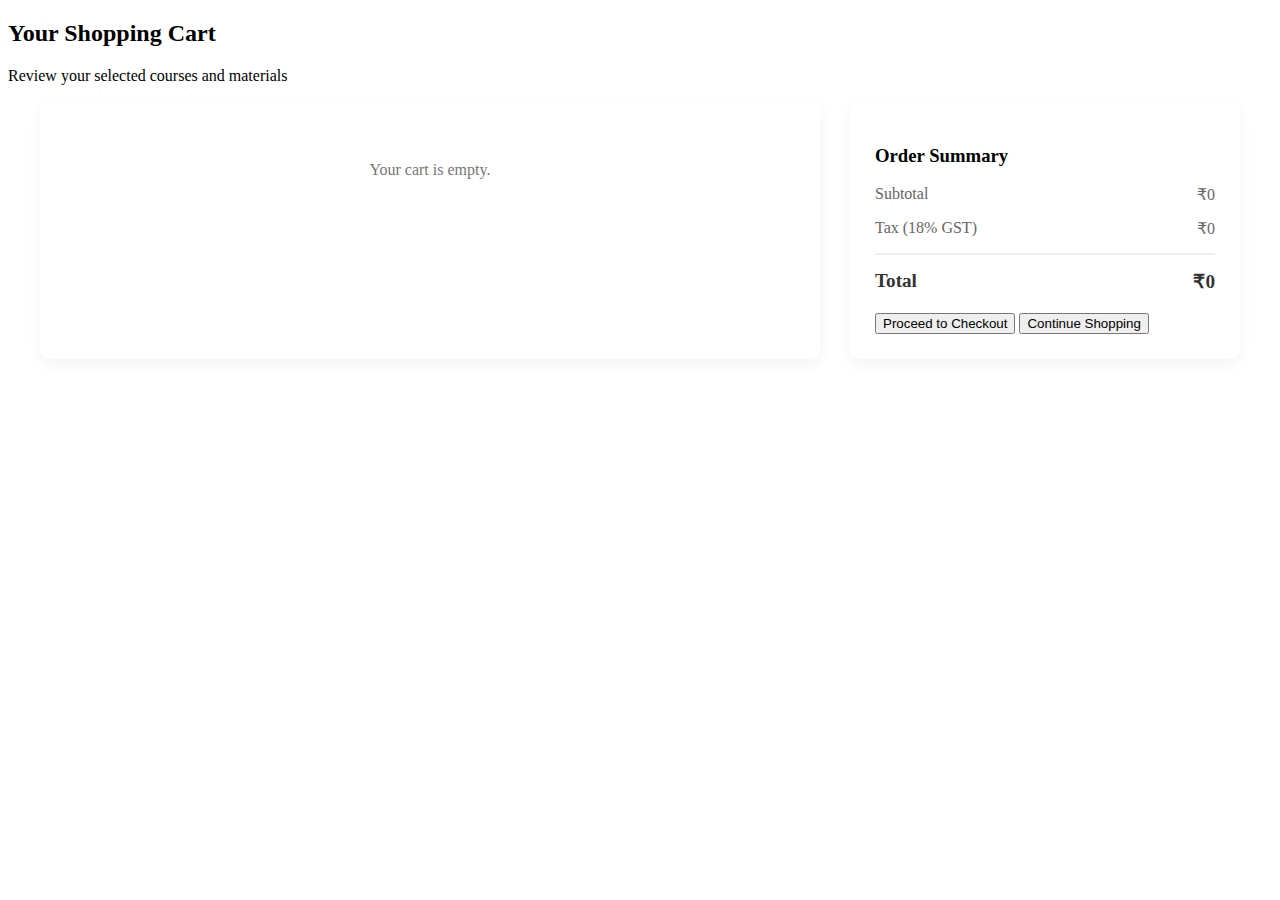
<file: foraddtocart.html>
<!DOCTYPE html>
<html lang="en"><head><link rel="stylesheet" href="addtocart.css"></head>
<section id="cart-page">
    <div class="container">
        <div class="section-header">
            <h2>Your Shopping Cart</h2>
            <p>Review your selected courses and materials</p>
        </div>

        <div class="cart-container">
            <div class="cart-items" id="cartItemsContainer">
                <div class="empty-cart-msg">Your cart is empty.</div>
            </div>

            <div class="cart-summary">
                <h3>Order Summary</h3>
                <div class="summary-row">
                    <span>Subtotal</span>
                    <span id="cartSubtotal">₹0</span>
                </div>
                <div class="summary-row">
                    <span>Tax (18% GST)</span>
                    <span id="cartTax">₹0</span>
                </div>
                <div class="summary-total">
                    <span>Total</span>
                    <span id="cartTotal">₹0</span>
                </div>
                <button onclick="checkout()" class="btn btn-primary btn-full" style="margin-top: 20px;">Proceed to Checkout</button>
                <button onclick="showSection('shop')" class="btn btn-outline btn-full" style="margin-top: 10px;">Continue Shopping</button>
            </div>
        </div>
    </div>
</section>
</html>
</file>
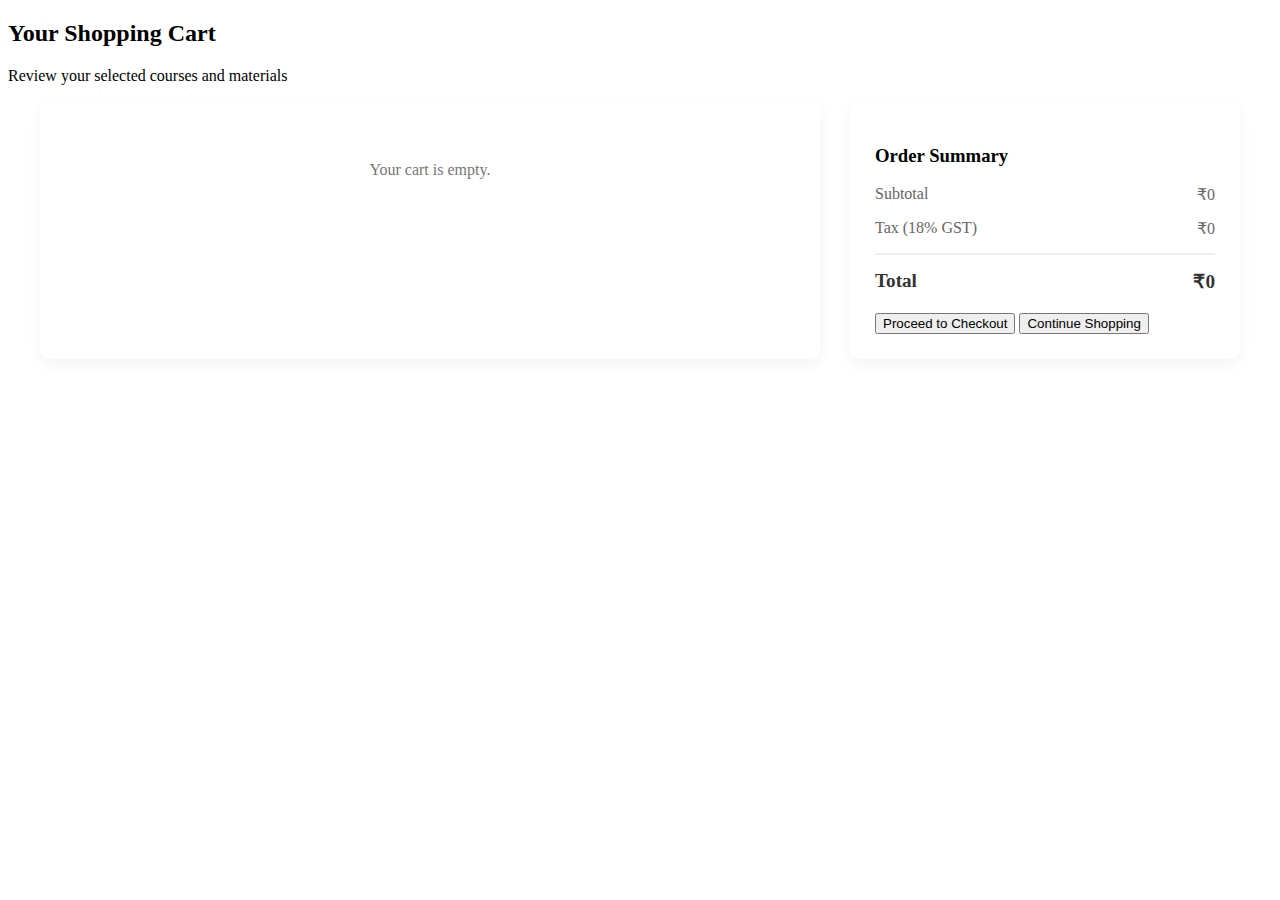
<file: h.html>
<!DOCTYPE html>
<html lang="en"><head><link rel="stylesheet" href="o.css"></head>
<section id="cart-page">
    <div class="container">
        <div class="section-header">
            <h2>Your Shopping Cart</h2>
            <p>Review your selected courses and materials</p>
        </div>

        <div class="cart-container">
            <div class="cart-items" id="cartItemsContainer">
                <div class="empty-cart-msg">Your cart is empty.</div>
            </div>

            <div class="cart-summary">
                <h3>Order Summary</h3>
                <div class="summary-row">
                    <span>Subtotal</span>
                    <span id="cartSubtotal">₹0</span>
                </div>
                <div class="summary-row">
                    <span>Tax (18% GST)</span>
                    <span id="cartTax">₹0</span>
                </div>
                <div class="summary-total">
                    <span>Total</span>
                    <span id="cartTotal">₹0</span>
                </div>
                <button onclick="checkout()" class="btn btn-primary btn-full" style="margin-top: 20px;">Proceed to Checkout</button>
                <button onclick="showSection('shop')" class="btn btn-outline btn-full" style="margin-top: 10px;">Continue Shopping</button>
            </div>
        </div>
    </div>
</section>
</html>
</file>
<file: addtocart.css>
.cart-container {
    display: grid;
    grid-template-columns: 2fr 1fr; 
    gap: 30px;
    max-width: 1200px;
    margin: 0 auto;
}

.cart-items {
    background: white;
    padding: 20px;
    border-radius: 10px;
    box-shadow: 0 5px 15px rgba(0,0,0,0.05);
}

.cart-item {
    display: flex;
    align-items: center;
    border-bottom: 1px solid #eee;
    padding: 15px 0;
}

.cart-item img {
    width: 80px;
    height: 60px;
    object-fit: cover;
    border-radius: 5px;
    margin-right: 20px;
}

.cart-item-details {
    flex-grow: 1;
}

.cart-item-title {
    font-weight: bold;
    color: #333;
    margin-bottom: 5px;
}

.cart-item-price {
    color: #007bff; 
    font-weight: bold;
}

.remove-btn {
    color: #ff4757;
    cursor: pointer;
    font-size: 0.9rem;
    background: none;
    border: none;
    padding: 5px;
}

.remove-btn:hover {
    text-decoration: underline;
}

.cart-summary {
    background: white;
    padding: 25px;
    border-radius: 10px;
    box-shadow: 0 5px 15px rgba(0,0,0,0.05);
    height: fit-content;
}

.summary-row {
    display: flex;
    justify-content: space-between;
    margin-bottom: 15px;
    color: #666;
}

.summary-total {
    border-top: 2px solid #eee;
    padding-top: 15px;
    font-weight: bold;
    font-size: 1.2rem;
    color: #333;
    display: flex;
    justify-content: space-between;
}

.empty-cart-msg {
    text-align: center;
    padding: 40px;
    color: #777;
}

@media (max-width: 768px) {
    .cart-container {
        grid-template-columns: 1fr; 
    }
}
</file>
<file: o.css>
.cart-container {
    display: grid;
    grid-template-columns: 2fr 1fr; 
    gap: 30px;
    max-width: 1200px;
    margin: 0 auto;
}

.cart-items {
    background: white;
    padding: 20px;
    border-radius: 10px;
    box-shadow: 0 5px 15px rgba(0,0,0,0.05);
}

.cart-item {
    display: flex;
    align-items: center;
    border-bottom: 1px solid #eee;
    padding: 15px 0;
}

.cart-item img {
    width: 80px;
    height: 60px;
    object-fit: cover;
    border-radius: 5px;
    margin-right: 20px;
}

.cart-item-details {
    flex-grow: 1;
}

.cart-item-title {
    font-weight: bold;
    color: #333;
    margin-bottom: 5px;
}

.cart-item-price {
    color: #007bff; 
    font-weight: bold;
}

.remove-btn {
    color: #ff4757;
    cursor: pointer;
    font-size: 0.9rem;
    background: none;
    border: none;
    padding: 5px;
}

.remove-btn:hover {
    text-decoration: underline;
}

.cart-summary {
    background: white;
    padding: 25px;
    border-radius: 10px;
    box-shadow: 0 5px 15px rgba(0,0,0,0.05);
    height: fit-content;
}

.summary-row {
    display: flex;
    justify-content: space-between;
    margin-bottom: 15px;
    color: #666;
}

.summary-total {
    border-top: 2px solid #eee;
    padding-top: 15px;
    font-weight: bold;
    font-size: 1.2rem;
    color: #333;
    display: flex;
    justify-content: space-between;
}

.empty-cart-msg {
    text-align: center;
    padding: 40px;
    color: #777;
}

@media (max-width: 768px) {
    .cart-container {
        grid-template-columns: 1fr; 
    }
}
</file>
